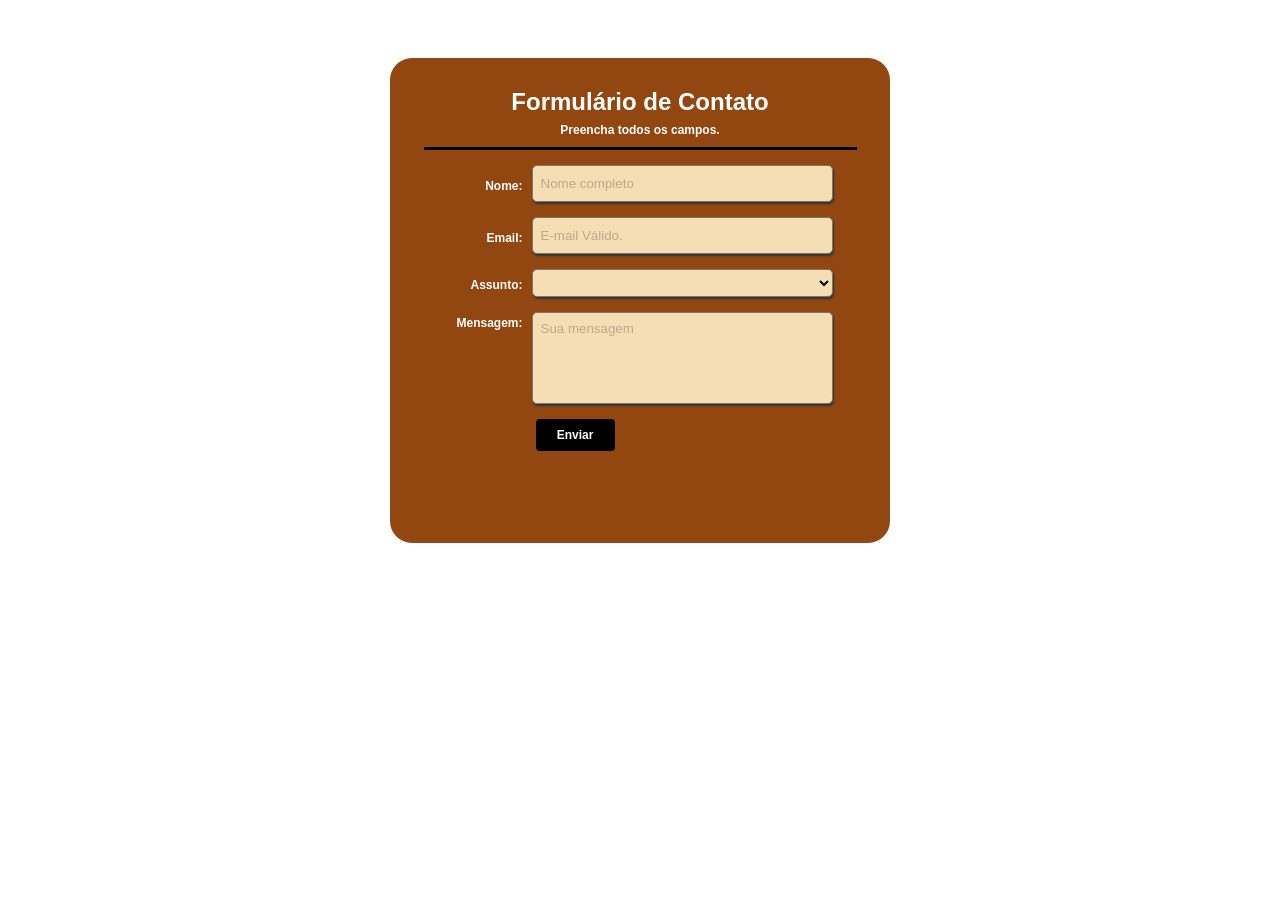
<file: 02-semester/web-frontend-development/Form_with_CSS/index.html>
<!DOCTYPE html>
<html lang="pt-br">
<head>
    <meta charset="UTF-8">
    <meta name="viewport" content="width=device-width, initial-scale=1.0">
    <title>Formulário de Contato</title>
    <link rel="stylesheet" href="style.css">
</head>

<body>

    <div class="formulario">

        <h1>Formulário de Contato</h1>
        <h2>Preencha todos os campos.</h2>

        <form>

            <ul>

                <li>
                    <label for="nome">Nome:</label>
                    <input type="text" name="nome" id="nome" placeholder="Nome completo">
                </li>

                <li>
                    <label for="email">Email:</label>
                    <input type="email" name="email" id="email" placeholder="E-mail Válido.">
                </li>

                <li>
                    <label for="assunto">Assunto:</label>
                    <select name="assunto" id="assunto">
                        <option value=""> </option>
                        <option value="duvida">Dúvida</option>
                        <option value="sugestao">Sugestão</option>
                        <option value="reclamacao">Reclamação</option>
                        <option value="outro">Outro</option>
                    </select>
                </li>

                <li>
                    <label for="mensagem">Mensagem:</label>
                    <textarea name="mensagem" id="mensagem" placeholder="Sua mensagem"></textarea>
                </li>

            </ul>

            <button type="submit">Enviar</button>

        </form>

    </div>

</body>
</html>
</file>
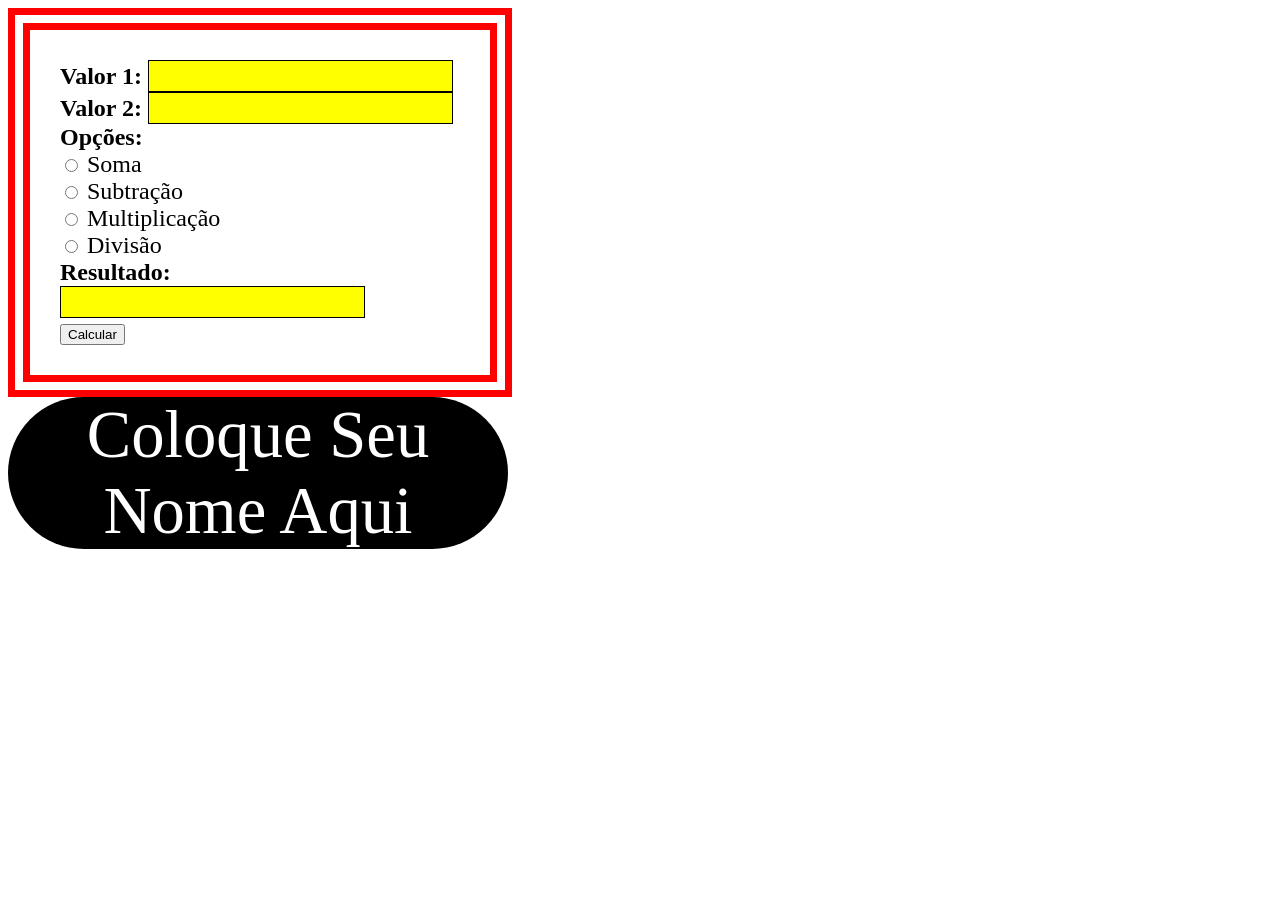
<file: 02-semester/web-frontend-development/Exercicios Praticos/Formulario/index.html>
<!DOCTYPE html>
<html lang="pt-br">

<head>
    <meta charset="UTF-8">
    <meta name="viewport" content="width=device-width, initial-scale=1.0">
    <title>Formulário</title>
    <link rel="stylesheet" href="style.css">
</head>

<body>

   <script>
   let degrau = 0.3;
   let quantidadeDegraus = parseInt(prompt("Digite a quantidade de degraus: "));
   let alturaTotal = degrau * quantidadeDegraus;
   
   if (alturaTotal < 1){
    alert("A altura total da escada é: " + (alturaTotal * 100) + " cm");
   } else {
    alert("A altura total da escada é: " + alturaTotal + " m");
   }
   
</script>




    

    <form class="borda">
        <div>
            <label for="valor1">Valor 1:</label>
            <input type="text" inputmode="numeric" pattern="[0-9]*" name="valor1" id="valor1" required>
        </div>

        <div>
            <label for="valor2">Valor 2:</label>
            <input type="text" inputmode="numeric" pattern="[0-9]*" name="valor2" id="valor2" required>

        </div>

        <div class="opcoes">

            <label for="operacao">Opções:</label><br>

            <input type="radio" name="operacao" value="soma" id="soma">
            <label for="soma">Soma</label><br>

            <input type="radio" name="operacao" value="subtracao" id="subtracao">
            <label for="subtracao">Subtração</label><br>

            <input type="radio" name="operacao" value="multiplicacao" id="multiplicacao">
            <label for="multiplicacao">Multiplicação</label><br>   

            <input type="radio" name="operacao" value="divisao" id="divisao">
            <label for="divisao">Divisão</label><br>
        </div>

        <div class="resultado">
            <label for="resultado">Resultado:</label>
            <input type="text" name="resultado" readonly>
        </div>

        <button type="button" id="calcular" >Calcular</button>

    </form>

    <script>
        document.write("<div class='meunome'>Coloque Seu Nome Aqui</div>");
    </script>

</body>

</html>
</file>
<file: 02-semester/web-frontend-development/Form_with_CSS/style.css>
body {
    margin: 0;
    background-color: white;
    font-family: Arial, sans-serif;
}

.formulario {
    width: 500px;
    height: 485px;
    margin: 58px auto 0;
    padding: 30px 0 25px;
    box-sizing: border-box;
    background-color: #91470f;
    border-radius: 22px;
}

h1 {
    margin: 0;
    text-align: center;
    color: white;
    font-size: 24px;
}

h2 {
    margin: 7px 0 10px;
    text-align: center;
    color: white;
    font-size: 12px;
}

form {
    width: 433px;
    margin: 0 auto;
    border-top: 3px solid black;
    padding-top: 15px;
}

ul {
    margin: 0;
    padding: 0;
    list-style: none;
}


li {
    display: flex;
    align-items: center;
    width: 385px;
    margin: 0px auto 15px;
    color: white;
    font-size: 12px;
    font-weight: bold;
}

li:has(#mensagem) {
    align-items: flex-start;
}

label {
    width: 75px;
    text-align: right;
    flex-shrink: 0;
    margin-top: 4px;
}

input,
select,
textarea {
    margin-left: 9px;
    box-sizing: border-box;
    background-color: #f5deb3;
    border: 1px solid #777;
    border-radius: 5px;
    box-shadow: 1px 2px 2px #333;
    font-family: Arial, sans-serif;
}


#nome {
    width: 309px;
    height: 37px;
    padding: 8px;
}

#email {
    width: 309px;
    height: 37px;

    padding: 8px;
}

#assunto {
    width: 309px;
    height: 28px;

    padding: 4px;
}

#mensagem {
    width: 309px;
    height: 92px;
    padding: 8px;
    resize: none;
}

input::placeholder,
textarea::placeholder {
    color: #b8aa8d;
}

button {
    display: block;
    width: 79px;
    height: 32px;
    margin-left: 112px;
    margin-top: 3px;
    background-color: black;
    color: white;
    border: none;
    border-radius: 4px;
    font-size: 12px;
    font-weight: bold;
}
</file>
<file: 02-semester/web-frontend-development/Exercicios Praticos/Formulario/style.css>
body{
    font-family: Verdana;
    font-size: 18pt;
}

input[type=text]{
   font-size: 18pt;
   border: 1px solid black;
   background-color: yellow;
}

label{
   font-weight: bold;
}


.opcoes label:not([for="operacao"]){
   font-weight: normal;
}

.borda{
 border: 22px double #ff0000;
 padding: 30px;
 width: 400px;
}

.meunome{
   font-family: Verdana;
   font-size: 50pt;
   background-color: black;
   border-radius: 130px;
   width: 500px;
   color: white;
   text-align: center;
}
</file>
